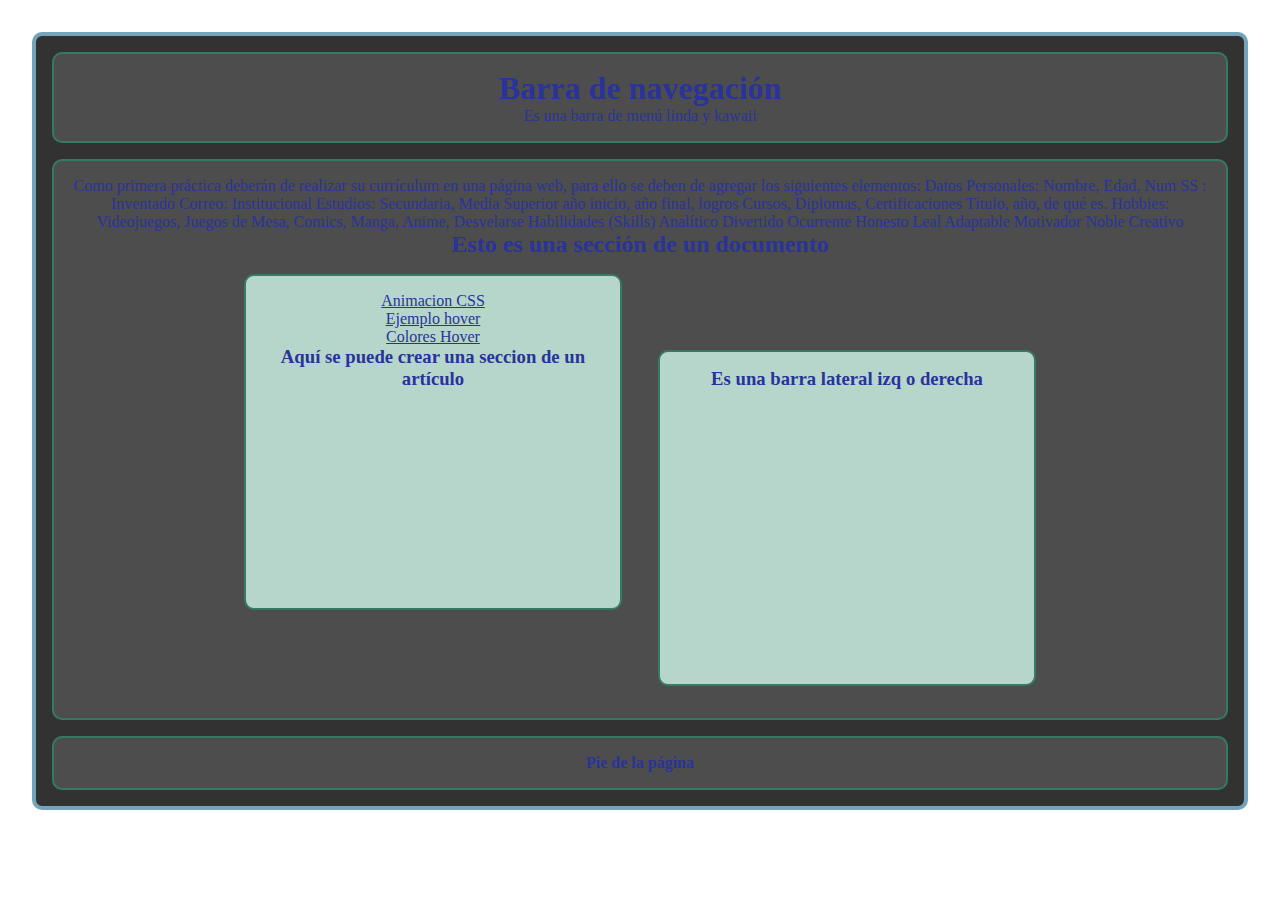
<file: index.html>
<!DOCTYPE html>
<html lang="en">
<head>
    <meta charset="UTF-8">
    <meta http-equiv="X-UA-Compatible" content="IE=edge">
    <meta name="viewport" content="width=device-width, initial-scale=1.0">
    <title>HTML 5 el futuro</title>
    <link rel="stylesheet" href="./CSS/masterstyle.css">
</head>
<body>
    <div class="main-container">
        <nav>
            <h1>Barra de navegación</h1>
            <p>Es una barra de menú linda y kawaii</p>
        </nav>
    
        <section>
            <p>Como primera práctica deberán de realizar su currículum
                en una página web, para ello se deben de agregar los siguientes
                elementos:

                Datos Personales: Nombre, Edad, Num SS : Inventado
                Correo: Institucional

                Estudios: Secundaria, Media Superior
                año inicio, año final, logros

                Cursos, Diplomas, Certificaciones
                Título, año, de qué es.

                Hobbies:
                Videojuegos, Juegos de Mesa, Comics, Manga,
                Anime, Desvelarse

                Habilidades (Skills)

                Analítico
                Divertido
                Ocurrente
                Honesto
                Leal
                Adaptable
                Motivador
                Noble
                Creativo
                    
            </p>
            <h2>Esto es una sección de un documento</h2>
            <article>
                <a href="animacion.html">Animacion CSS</a>
                <br>
                <a href="hovermenu.html">Ejemplo hover</a>
                <br>
                <a href="coloreshover.html">Colores Hover</a>
                <br>
                <h3>Aquí se puede crear una seccion de un artículo</h3>

            </article>
            <aside>
                <h3>Es una barra lateral izq o derecha</h3>
            </aside>
        </section>
        <footer>
            <h4>Pie de la página</h4>
        </footer>
    </div>
    
</body>
</html>
</file>
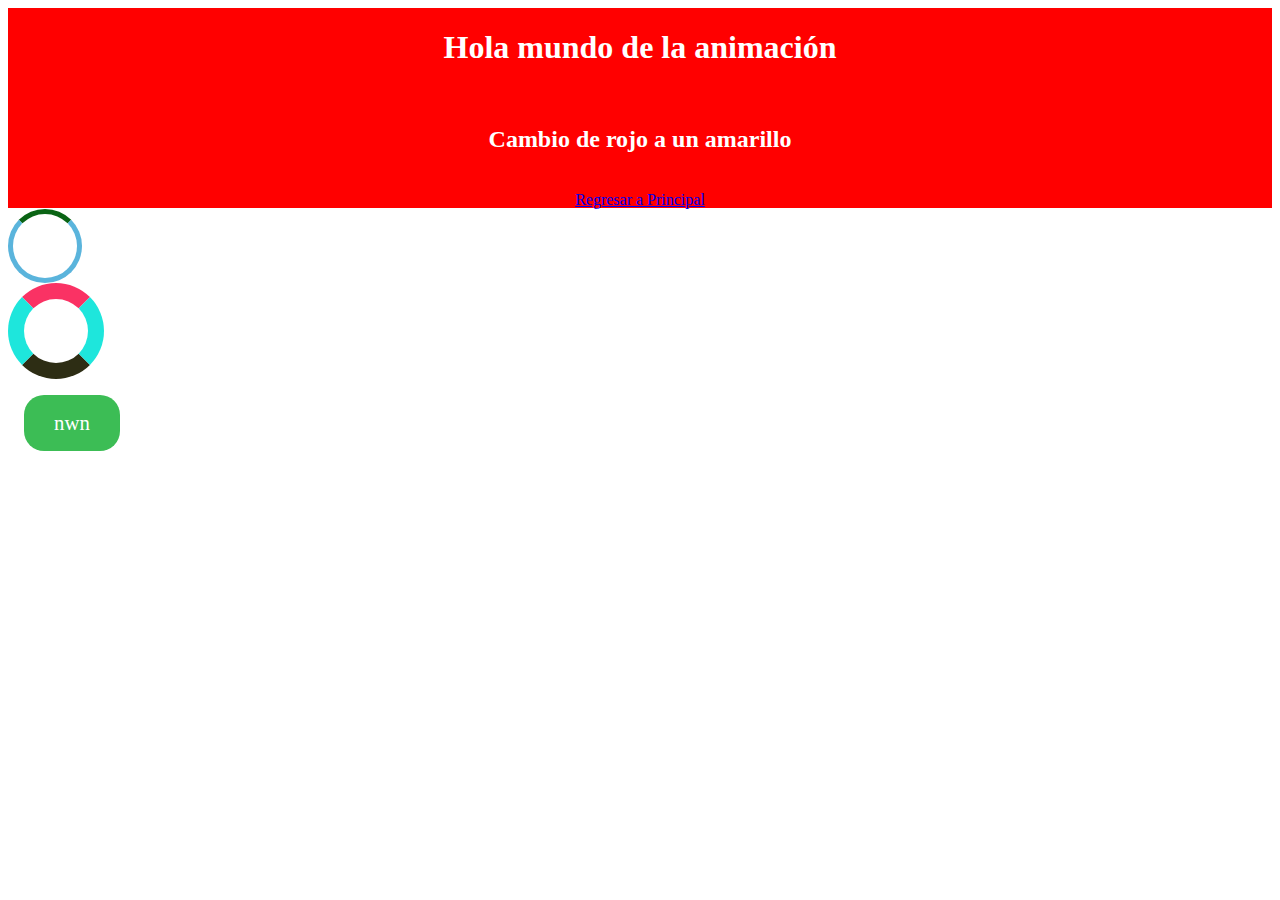
<file: animacion.html>
<!DOCTYPE html>
<html lang="en">
<head>
    <meta charset="UTF-8">
    <meta http-equiv="X-UA-Compatible" content="IE=edge">
    <meta name="viewport" content="width=device-width, initial-scale=1.0">
    <title>Mi primera animación</title>
    <link rel="stylesheet" href="CSS/animacion.css">
</head>
<body>
    <div class="animada">
        <h1>Hola mundo de la animación</h1>
        <br>
        <h2>Cambio de rojo a un amarillo</h2>
        <br>
        <a href="index.html">Regresar a Principal</a>
    </div>    
    <div class="loader"></div>
    <div class="loader-double"></div>
    <div class="container-label">
        <div class="label">nwn</div>
    </div>
</body>
</html>
</file>
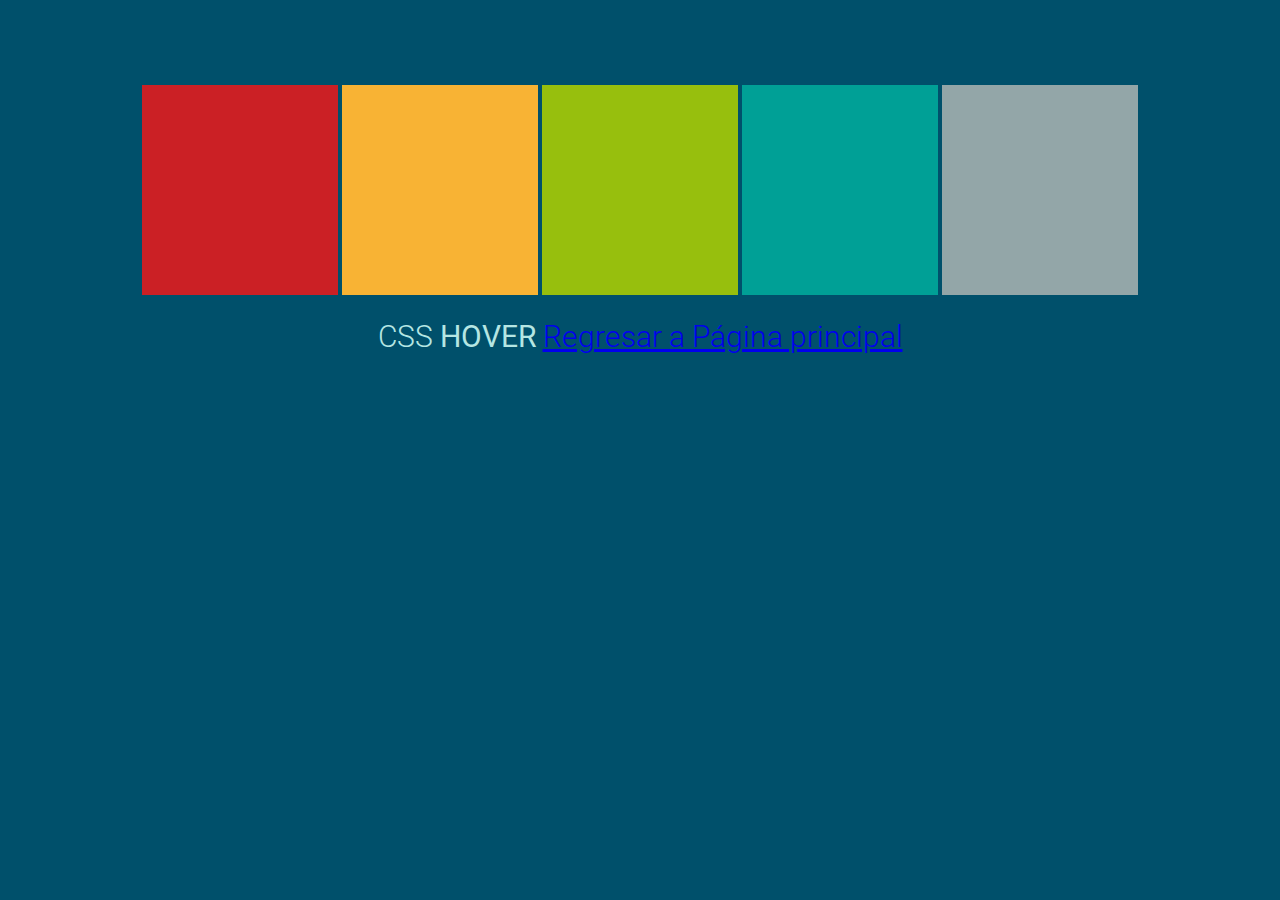
<file: coloreshover.html>
<!DOCTYPE html>
<html lang="en">
<head>
    <meta charset="UTF-8">
    <meta http-equiv="X-UA-Compatible" content="IE=edge">
    <meta name="viewport" content="width=device-width, initial-scale=1.0">
    <title>Colores Hover Menu</title>
    <link rel="preconnect" href="https://fonts.gstatic.com">
    <link href="https://fonts.googleapis.com/css2?family=Roboto&display=swap" rel="stylesheet">
    <link rel="stylesheet" href="./CSS/coloreshover.css">
</head>
<body>

   <div class="fond" align="center">
       <div style="width: 1000px;">
            <div class="style_preview_kit"
            style="background-color: #cb2025;"></div>
            <div class="style_preview_kit"
            style="background-color: #f8b334;"></div>
            <div class="style_preview_kit"
            style="background-color: #97bf0d;"></div>
            <div class="style_preview_kit"
            style="background-color: #00a096;"></div>
            <div class="style_preview_kit"
            style="background-color: #93a6a8;"></div>
            <div style="padding: 5px; color:#b5e6e3;
            font-weight: 300; font-size: 30px; font-family: Roboto;
            padding-top: 20px;">CSS <font style="font-weight: 400;">
            HOVER</font> <a href="index.html">Regresar a Página principal</a></div>
       </div>
   </div> 
    
</body>
</html>
</file>
<file: CSS/masterstyle.css>
*{
    padding: 0;
    margin: 0;
    color: #29339B;
    text-align: center;
}
html, body{
    background-color: white;
}
.main-container{
    border: 4px solid #74A4BC;
    border-radius: 10px;
    margin: 2rem;
    background-color: rgb(50,50,50);
}

nav, section, footer, article, aside{
    border: 2px solid rgb(55, 122, 100);
    margin: 1rem;
    border-radius: 10px;
    padding: 1rem ;
}

article, aside{
    width: 30%;
    display: inline-block;
    height: 300px;
    background-color: #B6D6CC;
}

nav, section, footer{
    background-color: rgb(77, 77, 77);
    
}
</file>
<file: CSS/animacion.css>
/*
vamos a crear animaciones con el uso de css
a partir de condicionales
@palabras reservadas
*/
/*transicion de colores*/
@keyframes animacion_test{
    from{
        background-color: red;
    }
    to{
        background-color: yellow;
    }
}

/*tranformación para que gire en un circulo*/

@keyframes girar{
    from{
        transform: rotate(0deg);
    }
    to{
        transform: rotate(360deg);
    }
}

/*para que gire mi carita kawaii*/

@keyframes label-animation{
    from{
        transform: rotate(0deg);
        margin-left: 0;
    }
    to{
        transform: rotate(100deg);
        margin-left: 85vw;
    }
}

.container-label{
    
    width: 100%;
    padding: 1rem;
    box-sizing: border-box;
}     

.label{
    width: 64px;
    background-color: rgb(60,189,85);
    color: white;
    font-size: 1.3rem;
    padding: 1rem;
    border-radius: 20px;
    text-align: center;
    /*aqui va la animación*/
    animation-name: label-animation;
    animation-duration: 2s;
    animation-timing-function: ease-in-out;
    animation-iteration-count: infinite;
    animation-direction: alternate;
}

.loader{
    width: 64px;
    height: 64px;
    border: 5px solid rgb(90,180,220);
    border-top: 5px solid rgb(10,100,20);
    border-radius: 50%;
    animation: girar 2s linear infinite;
}

.loader-double{
    width: 64px;
    height: 64px;
    border: 16px solid rgb(30,230,220);
    border-top: 16px solid rgb(250,50,100);
    border-bottom: 16px solid rgb(45,45,20);
    border-radius: 50%;
    animation: girar 2s ease-in-out infinite ;
}

.animada{
    width: 100%;
    background-color: red;
    color: white;
    text-align: center;
    height: 200px;
    display: inline-block;
    justify-content: center;
    align-items: center;
    animation-name: animacion_test;
    animation-duration: 2s;
    animation-direction: alternate;
    animation-iteration-count: infinite;
}
</file>
<file: CSS/coloreshover.css>
.fond{
    position: absolute;
    padding-top: 85px;
    top: 0;
    left: 0;
    right: 0;
    bottom: 0;
    background-color: #00506b;

}

.style_preview_kit{
    display: inline-block;
    border: 0;
    width: 196px;
    height: 210px;
    position: relative;
    -webkit-transition: all 200ms ease-out;
    -webkit-transform: scale(1);
    -ms-transition: all 200ms ease-out;
    -ms-transform: scale(1);
    -moz-transition: all 200ms ease-out;
    -moz-transform: scale(1);
}

.style_preview_kit:hover{
    box-shadow: 0px 0px 150px #000000;
    z-index: 2;
    -webkit-transition: all 200ms ease-out;
    -webkit-transform: scale(1.5);
    -ms-transition: all 200ms ease-out;
    -ms-transform: scale(1.5);
    -moz-transition: all 200ms ease-out;
    -moz-transform: scale(1.5);
}
</file>
